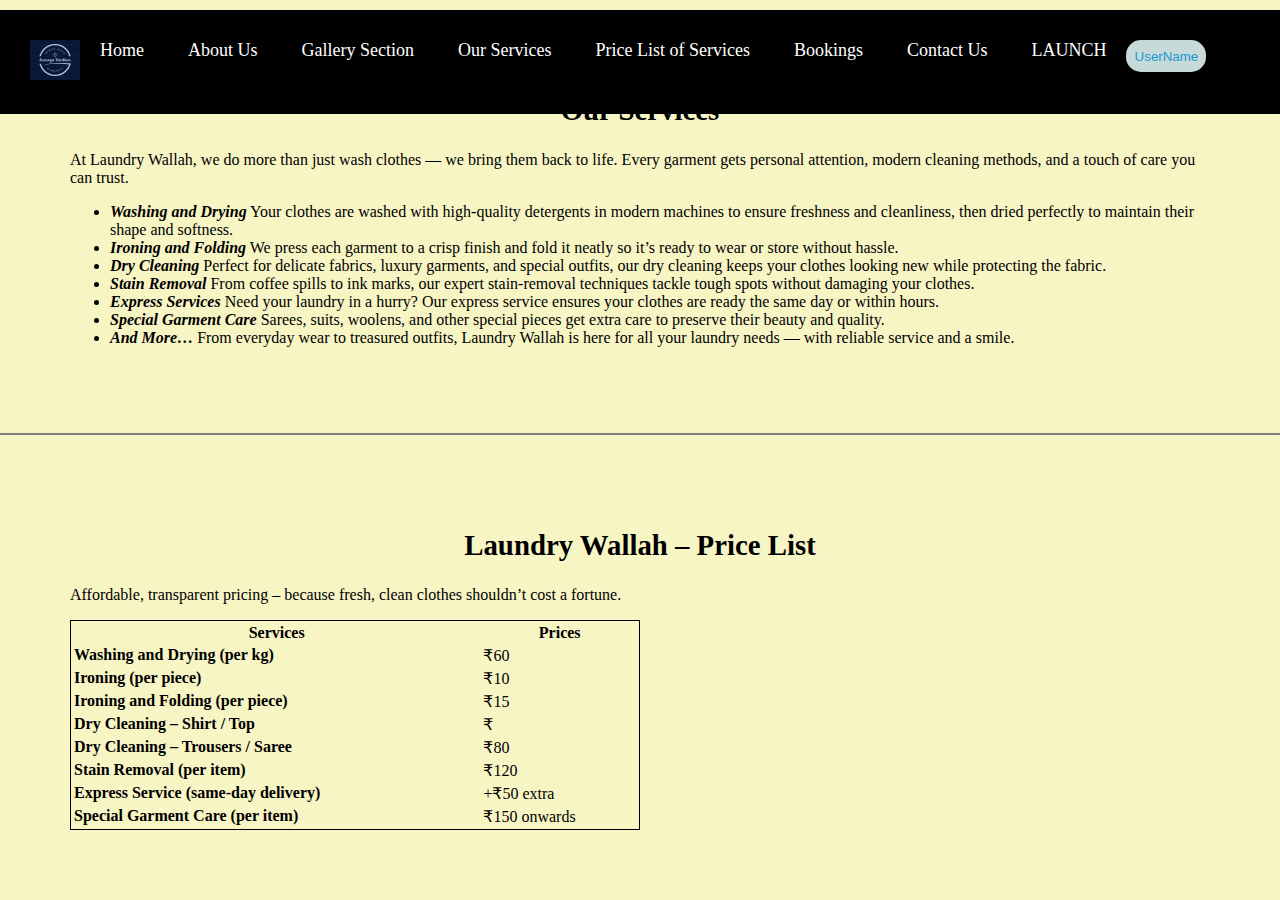
<file: services.html>
<!DOCTYPE html>
<html lang="en">

<head>
    <meta charset="UTF-8">
    <meta name="viewport" content="width=device-width, initial-scale=1.0">
    <title>SVP Laundry</title>
    <link rel="stylesheet" href="stylesheet.css" />
    <link rel="shortcut icon" href="assets/favicon.ico" type="image/x-icon">
</head>

<body>
    <header>
        <nav>
            <!-- <ul>
                <li><a href="#sec1">Home</a></li>
                <li><a href="#sec2">About Us</a></li>
                <li><a href="#sec3">Gallery Section</a></li>
                <li><a href="services.html#sec4">Our Services</a></li>
                <li><a href="services.html#sec5">Price List of Services</a></li>
                <li><a href="#sec6">Bookings</a></li>
                <li><a href="#sec7">Contact Us</a></li>
            </ul> -->
            <div><img class="logo" src="assets/Logo.png">

            </div>

            <div>
                <a class="nav-list" href="index.html#home">Home</a>
                <a class="nav-list" href="index.html#sec2">About Us</a>
                <a class="nav-list" href="index.html#sec3">Gallery Section</a>
                <a class="nav-list" href="services.html#sec4">Our Services</a>
                <a class="nav-list" href="services.html#sec5">Price List of Services</a>
                <a class="nav-list" href="index.html#sec6">Bookings</a>
                <a class="nav-list" href="index.html#sec7">Contact Us</a>
                <a class="nav-list" href="index.html#sec1">LAUNCH</a>
            </div>

            <div><button class="username">UserName</button></div>
        </nav>

    </header>
    <main>
        <section id="sec4">
            <h2>Our Services</h2>
            <p>At Laundry Wallah, we do more than just wash clothes — we bring them back to life. Every garment gets
                personal attention, modern cleaning methods, and a touch of care you can trust.</p>
            <ul>
                <li><b><i>Washing and Drying</i></b>
                    Your clothes are washed with high-quality detergents in modern machines to ensure freshness and
                    cleanliness, then dried perfectly to maintain their shape and softness.
                </li>
                <li><b><i>Ironing and Folding</i></b>
                    We press each garment to a crisp finish and fold it neatly so it’s ready to wear or store without
                    hassle.</li>

                <li><b><i>Dry Cleaning</i></b>
                    Perfect for delicate fabrics, luxury garments, and special outfits, our dry cleaning keeps your
                    clothes looking new while protecting the fabric.</li>

                <li><b><i>Stain Removal</i></b>
                    From coffee spills to ink marks, our expert stain-removal techniques tackle tough spots without
                    damaging your clothes.</li>

                <li><b><i>Express Services</i></b>
                    Need your laundry in a hurry? Our express service ensures your clothes are ready the same day or
                    within hours.</li>

                <li><b><i>Special Garment Care</i></b>
                    Sarees, suits, woolens, and other special pieces get extra care to preserve their beauty and
                    quality.</li>

                <li><b><i>And More…</i></b>
                    From everyday wear to treasured outfits, Laundry Wallah is here for all your laundry needs — with
                    reliable service and a smile.
                </li>
            </ul>

            <!-- <a href="index.html"><img
                    src="https://encrypted-tbn0.gstatic.com/images?q=tbn:ANd9GcQfCDdYWy91KOWiHjnjMvC8yjbzmB_cWRMvcw&s"
                    alt="home" width="30"></a> -->
        </section>
        <hr>
        <section id="sec5">
            <h2>Laundry Wallah – Price List</h2>
            <p>Affordable, transparent pricing – because fresh, clean clothes shouldn’t cost a fortune.</p>
            <table style="border: 1px solid; width: 50%;">
                <thead>
                    <tr>
                        <th>Services</th>
                        <th>Prices</th>
                    </tr>
                </thead>
                <tbody>
                    <tr>
                        <td><b>Washing and Drying (per kg)</b></td>
                        <td>₹60</td>
                    <tr>
                        <td><b>Ironing (per piece)</b></td>
                        <td>₹10</td>
                    <tr>
                        <td><b>Ironing and Folding (per piece)</b></td>
                        <td>₹15</td>
                    <tr>
                        <td><b> Dry Cleaning – Shirt / Top</b></td>
                        <td>₹</td>
                    <tr>
                        <td><b>Dry Cleaning – Trousers / Saree</b></td>
                        <td>₹80</td>
                    <tr>
                        <td><b>Stain Removal (per item)</b></td>
                        <td>₹120</td>
                    <tr>
                        <td><b>Express Service (same-day delivery)</b></td>
                        <td>+₹50 extra</td>
                    <tr>
                        <td><b>Special Garment Care (per item)</b></td>
                        <td>₹150 onwards</td>
                </tbody>
            </table>
            <!-- <a href="index.html"><img
                    src="https://encrypted-tbn0.gstatic.com/images?q=tbn:ANd9GcQfCDdYWy91KOWiHjnjMvC8yjbzmB_cWRMvcw&s"
                    alt="home" width="30"></a> -->
        </section>

    </main>
</body>

</html>
</file>
<file: stylesheet.css>
body{
    background-color: rgb(248, 245, 197);
    margin: 0px;
    color: black;
}
/* main{
    margin-top: 60%;
} */
 a{
    
    text-decoration: none;
 }
 hr{
    
    border: 1px solid grey;
 }
 section{
    padding: 40px;
    margin: 30px;
    /* margin: 30px; */
 }
nav{
    width: 100%;
    margin-top: -20px;
    background-color: black;
    position: fixed;
    display: flex;
    
    padding: 30px;
}
.nav-list{
    width: 70%;
    padding: 10px;
    margin: 10px;
    /* background-color:aquamarine; */
    text-decoration: none;
    color: white;
    font-size: 18px;
}
.nav-list:hover{
    color: red;
    cursor: pointer;
    background-color: rgb(180, 128, 229);
}
.username{
    display: right;
    background-color: rgb(198, 218, 218);
    color: rgb(24, 152, 211);
    height: 2rem;
    width: 5rem;
    border: 0px;
    border-radius: 15px;
}
.logo{
    
    width: 50px;
}
.container{
    margin: 1%;
    padding: 5%;
    display: flex;
}
.cleft{
    width: 50%;
    padding: 40px;
    text-align: left;
    margin-top: 10%;
    /* background-color: rgb(129, 50, 63); */
}
.cleft p{
    color: gray;
    font-weight: bold;
}
span{
    color: rgb(15, 106, 167);
}
.cright{
    /* background-color: pink; */
    margin: auto;
    margin-top: 10%;
    width: 30%;
}
.cright img{
    width:300px;
}
.bookbtn{
    background-color: rgb(198, 218, 218);
    width: 40%;
    height: 20%;
    color: white;
    font-size: 1rem;
    border: 0;
    border-radius: 20px;
}
.bookbtn:hover{
    font-size: 1.09rem;
    cursor: pointer;
    width: 42%;
    height: 22%;
}
h1{
    font-size: 2rem;
}
h2{
    font-size: 1.8rem;
    text-align: center;
}
h3{
    font-size: 1.4rem;
}
</file>
